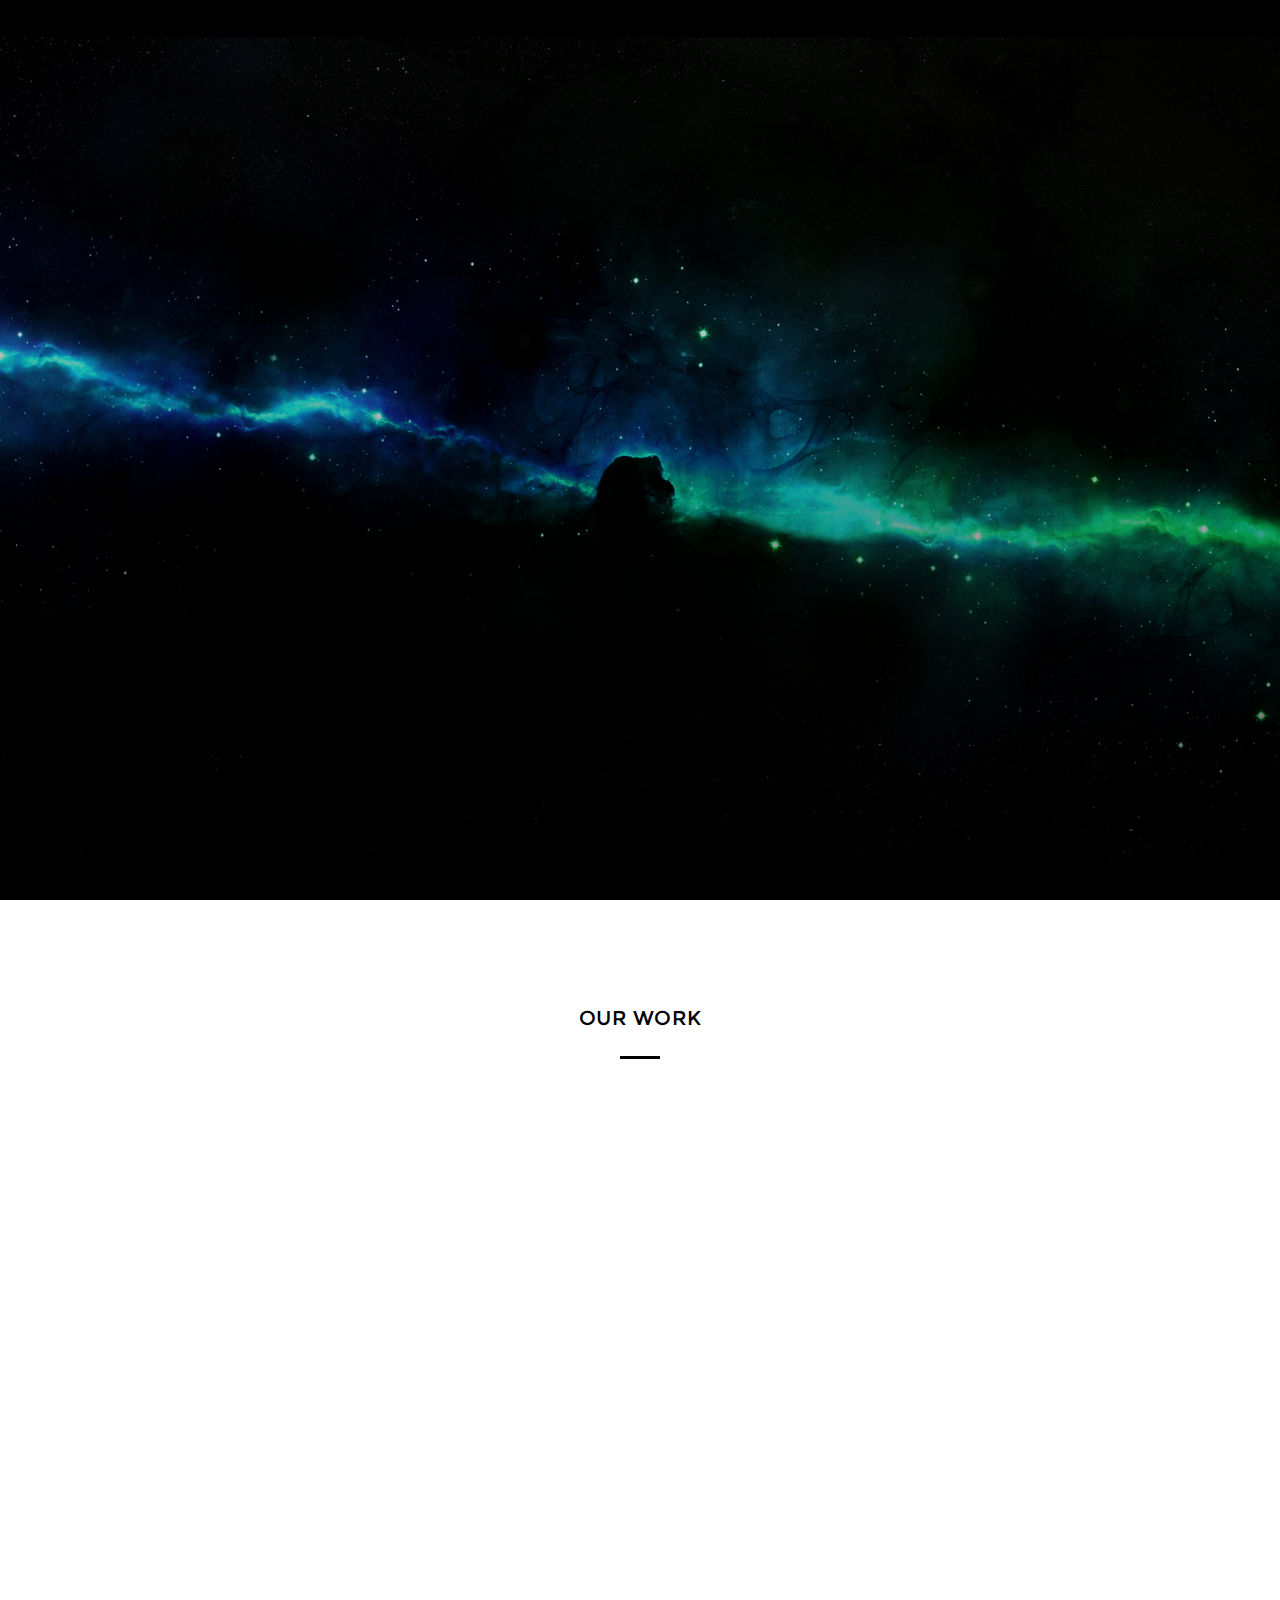
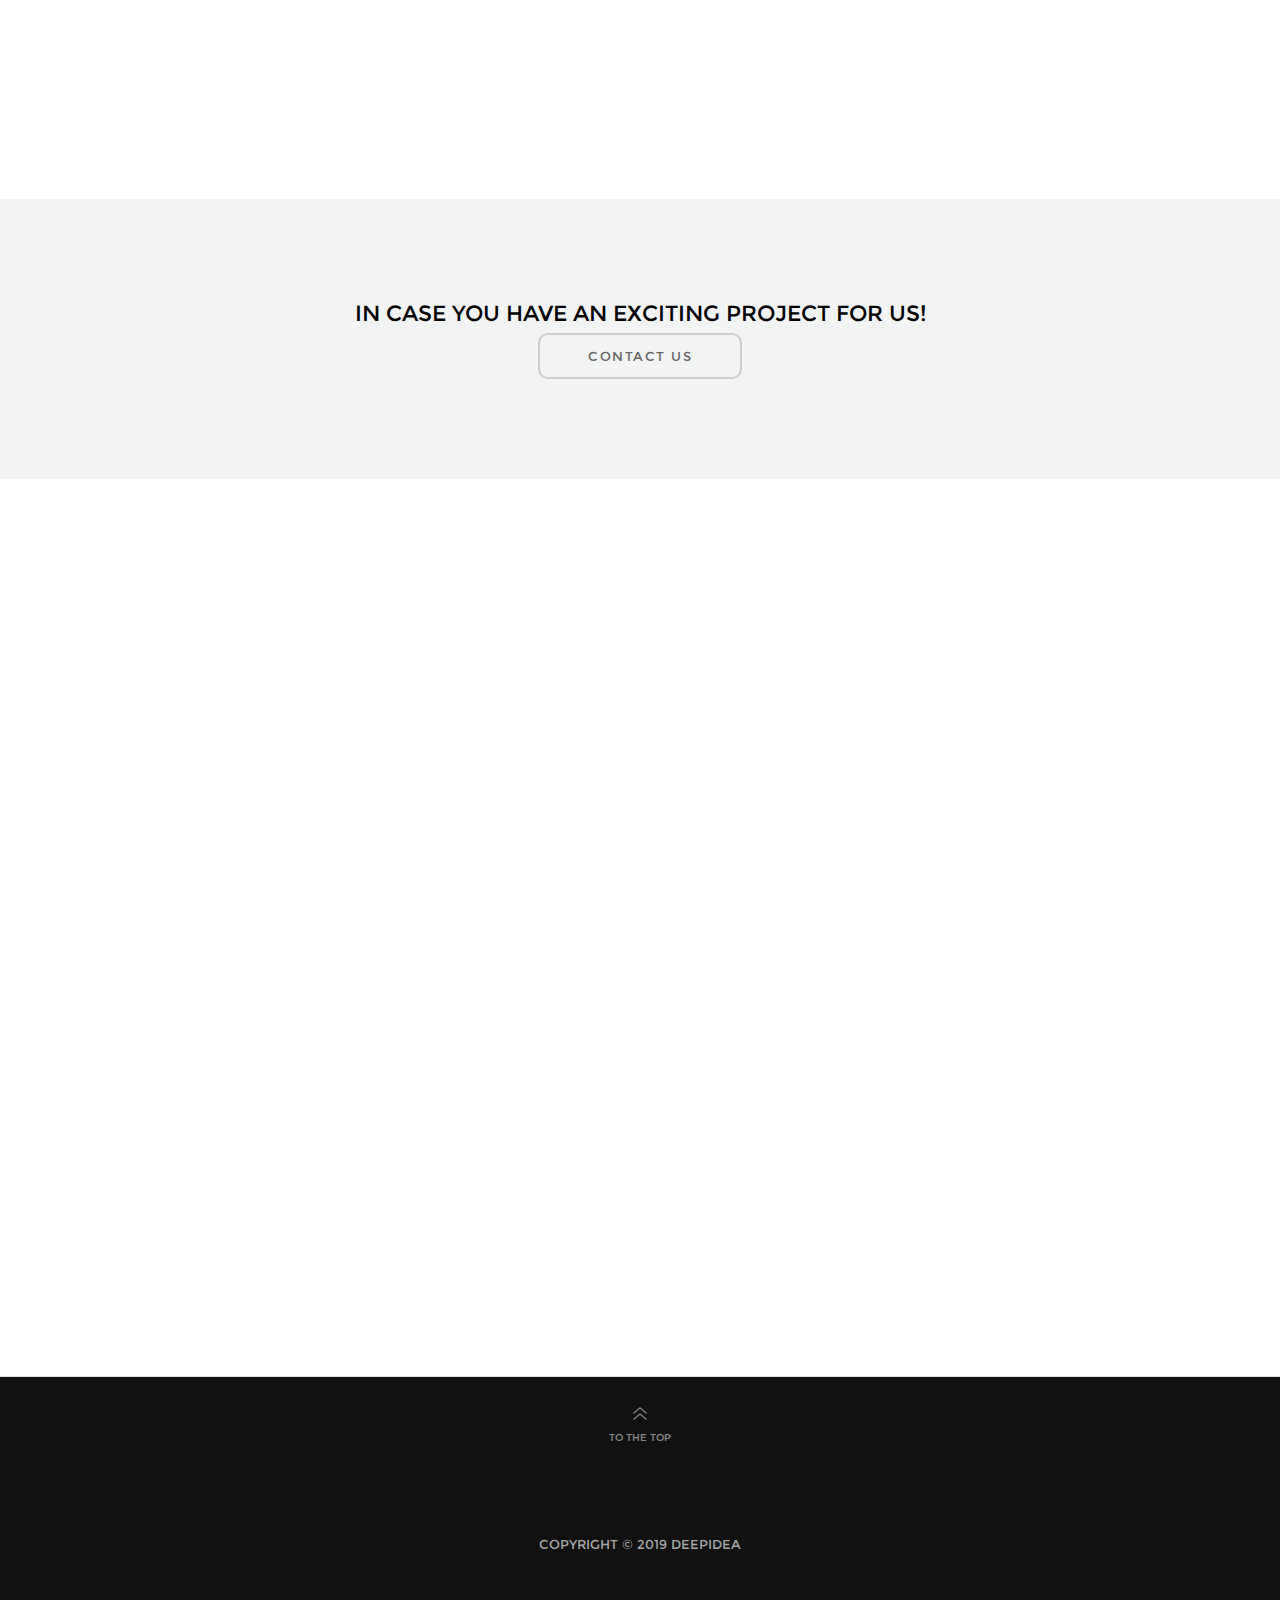
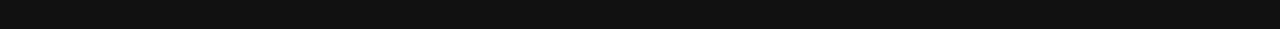
<file: index.html>
<!DOCTYPE html>
<!--[if lt IE 7 ]><html class="ie ie6" lang="en"> <![endif]-->
<!--[if IE 7 ]><html class="ie ie7" lang="en"> <![endif]-->
<!--[if IE 8 ]><html class="ie ie8" lang="en"> <![endif]-->
<!--[if (gte IE 9)|!(IE)]><!--><html lang="en"> <!--<![endif]-->
<head>
	<!-- Basic
  ================================================== -->
	<meta charset="utf-8">
	<title>Deepidea - Thinking deep</title>
	<meta name="description" content="">
	<meta name="keywords" content="">
	<meta name="author" content="@dontlikelimits">

	<!-- Mobile Specific Metas
  ================================================== -->
	<meta name="viewport" content="width=device-width, initial-scale=1, maximum-scale=1">

	<!-- CSS
  ================================================== -->
	<link rel="stylesheet" href="./css/base.css">
	<link rel="stylesheet" href="./css/skeleton.css">
	<link rel="stylesheet" href="./css/flexslider.css">
	<link rel="stylesheet" href="./css/magnific-popup.css">
	<link rel="stylesheet" href="./css/victoria.css">
	<link rel="stylesheet" href="./css/layout.css">
	<link rel="stylesheet" href="./css/animate.css">

	<!-- Fonts
  ================================================== -->
	<link href='./fonts/OpenSans/OpenSans.css' rel='stylesheet' type='text/css'>
	<link href='./fonts/Montserrat/Montserrat.css' rel='stylesheet' type='text/css'>
	<link href='./fonts/StrokeGap/StrokeGap.css' rel='stylesheet' type='text/css'>

	<!--[if lt IE 9]>
		<script src="http://html5shim.googlecode.com/svn/trunk/html5.js"></script>
	<![endif]-->

	<!-- Favicons
	================================================== -->
	<link rel="shortcut icon" href="./img/favicons/favicon.ico">
	<link rel="apple-touch-icon" href="./img/favicons/apple-touch-icon.png">
	<link rel="apple-touch-icon" sizes="72x72" href="./img/favicons/apple-touch-icon-72x72.png">
	<link rel="apple-touch-icon" sizes="114x114" href="./img/favicons/apple-touch-icon-114x114.png">

</head>
<body>

	<!-- wrapper -->
	<div class="wrapper">

		<!-- header -->
		<header class="header">

			<!-- container -->
			<div class="container clearfix">

				<div class="one-third column">

					<!-- logo -->
					<div class="logo"></div>
					<div class="menu"></div>
					<!-- logo -->

				</div>

				<div class="two-thirds column">

					<!-- navigation -->
					<nav class="navigation">
						<ul>
							<li data-url="projects" data-type="in">Projects</li>
							<li data-url="about" data-type="in">About</li>
						</ul>
					</nav>
					<!-- navigation -->

				</div>

			</div>

		</header>
		<!-- header -->


<!-- section -->
                <section class="home fullscreen" id="home">

                        <div class="slider fullscreen">

                                <ul class="slides">

                                        <li>

                                                <div class="slide fullscreen" data-url="./img/backgrounds/home.jpg">

                                                        <div class="overlay fullscreen">

                                                                <div class="content fullscreen">

                                                                        <!-- container -->
                                                                        <div class="container vertical-center">

                                                                                <div class="title">DEEP IDEA</div>
                                                                                <div class="subtitle big">Thinking deep</div>

                                                                        </div>
                                                                        <!-- container -->

                                                                        <div class="scroll">Get Down!</div>

                                                                </div>

                                                        </div>

                                                </div>

                                        </li>

                                </ul>

                        </div>

                </section>
                <!-- section -->



		<!-- section -->
		<section class="projects" id="projects">

			<div class="browse offset">

				<!-- container -->
				<div class="container">

					<div class="sixteen columns">

						<div class="section-title">Our Work</div>

					</div>

				</div>
				<!-- container -->

				<div class="preview"></div>

				<!-- container -->

				<div class="grid">

					<div class="project" data-url="projects/project-MoneyHabit.html" data-category="Projects">

						<div class="thumb">

							<img src="./img/projects/thumbs/MoneyHabit.png" alt="">

						</div>

						<div class="info">

							<div class="content">

								<div class="item-title">MoneyHabit</div>

								<div class="item-subtitle">View Project</div>

							</div>

						</div>

					</div>

					<div class="project" data-url="projects/project-KnigaLife.html" data-category="Projects">

						<div class="thumb">

							<img src="./img/projects/thumbs/KnigaLife.png" alt="">

						</div>

						<div class="info">

							<div class="content">

								<div class="item-title">KnigaLife</div>

								<div class="item-subtitle">View Project</div>

							</div>

						</div>

					</div>

					<div class="project" data-url="projects/project-BriskTable.html" data-category="Projects">

						<div class="thumb">

							<img src="./img/projects/thumbs/BriskTable.png" alt="">

						</div>

						<div class="info">

							<div class="content">

								<div class="item-title">BriskTable</div>

								<div class="item-subtitle">View Project</div>

							</div>

						</div>

					</div>

					<div class="project" data-url="projects/project-WebPresentation.html" data-category="Projects">

						<div class="thumb">

							<img src="./img/projects/thumbs/WebPresentation.png" alt="">

						</div>

						<div class="info">

							<div class="content">

								<div class="item-title">WebPresentation</div>

								<div class="item-subtitle">View Project</div>

							</div>

						</div>

					</div>

					<div class="project" data-url="projects/project-NikaStudio.html" data-category="Projects">

						<div class="thumb">

							<img src="./img/projects/thumbs/NikaStudio.png" alt="">

						</div>

						<div class="info">

							<div class="content">

								<div class="item-title">NikaStudio</div>

								<div class="item-subtitle">View Project</div>

							</div>

						</div>

					</div>

				</div>

			</div>

			<div class="start offset">

				<!-- container -->
				<div class="container">

					<div class="sixteen columns">

						<h4 class="uppercase">In case you have an exciting project for US!</h4>

						<a href="no_spam" rel="nofollow" onclick="this.href='mailto:' + 'deepidea.software' + '&#64;' + 'gmail.com'"><button class="email">Contact us</button></a>

					</div>

				</div>
				<!-- container -->

			</div>

		</section>
		<!-- section -->

		<!-- section -->
		<section class="about section-devider" id="about">

			<div class="offset">

				<!-- container -->
				<div class="container">

					<div class="story sixteen columns">

						<div class="section-title">About us</div>

						<p class="text alignleft">Deep Idea is a group of dedicated software developers and IT specialists with technology background, skills and expertise to deliver complex software engineering services.</p>

                                                <p class="text alignleft">We specialize in development of server side apps, web and mobile apps, startup and outsourcing projects, social networks development and analysis, data mining, machine learning and data science.</p>

                                                <p class="text alignleft">We provide collaboration on every stage of development ensuring smooth and disciplined workflow to secure final product delivery.</p>

                                                <p class="text alignleft">We maintain a culture of high professionalism, our core values include:</p>
                                                    <ul class="text alignleft disc">
                                                        <li><strong>D</strong>evotion to the science;</li>
                                                        <li><strong>E</strong>verlasting quality;</li>
                                                        <li><strong>E</strong>xcellence as a habit;</li>
                                                        <li><strong>P</strong>assion for latest mature technologies;</li>
                                                        <li><strong>I</strong>ntegrity in every relationship;</li>
                                                        <li><strong>D</strong>eep sense of responsibility;</li>
                                                        <li><strong>E</strong>nthusiasm for continuous improvement;</li>
                                                        <li><strong>A</strong>gile as a lifestyle.</li>
                                                    </ul>
					</div>

				</div>
				<!-- container -->

			</div>

		</section>
		<!-- section -->

		<!-- footer -->
		<footer>

			<div class="offset">

				<!-- container -->
				<div class="container">

					<div class="sixteen columns">
						<div class="top">To The Top</div>
					</div>

				</div>
				<!-- container -->

				<!-- container -->
				<div class="container">
					<div class="sixteen columns">
						<ul class="social">
							<!--<li class="facebook" data-url="http://www.facebook.com/"></li>
							<li class="twitter" data-url="http://www.twitter.com/"></li>
							<li class="instagram" data-url="http://www.instagram.com/"></li>
							<li class="youtube" data-url="http://www.youtube.com/"></li>
							<li class="googleplus" data-url="http://plus.google.com/"></li>-->
						</ul>
					</div>
				</div>
				<!-- container -->

				<!-- container -->
				<div class="container">

					<div class="sixteen columns">
						<h6 class="copyright">Copyright © 2019 Deepidea</h6>
					</div>

				</div>
				<!-- container -->

			</div>

		</footer>
		<!-- footer -->

	</div>
	<!-- wrapper -->


	<!--<div class="loader"></div>-->

	<!-- javascript -->
	<script src="./js/jquery-1.11.0.min.js" type="text/javascript"></script>
	<script src="./js/jquery-ui-1.10.4.min.js" type="text/javascript"></script>
	<script src="./js/jquery.parallax-1.1.3.js" type="text/javascript"></script>
	<script src="./js/jquery.flexslider-min.js" type="text/javascript"></script>
	<script src="./js/magnific-popup.0.9.9.js" type="text/javascript"></script>
	<script src="./js/modernizr.js"></script>
	<script src="./js/waypoints.js" type="text/javascript"></script>
	<script src="./js/victoria.js" type="text/javascript"></script>
	<!-- javascript -->

</body>
</html>
</file>
<file: css/skeleton.css>
/*
* Skeleton V1.2
* Copyright 2011, Dave Gamache
* www.getskeleton.com
* Free to use under the MIT license.
* http://www.opensource.org/licenses/mit-license.php
* 6/20/2012
*/


/* Table of Contents
==================================================
    #Base 960 Grid
    #Tablet (Portrait)
    #Mobile (Portrait)
    #Mobile (Landscape)
    #Clearing */



/* #Base 960 Grid
================================================== */

    .container                                  { position: relative; width: 960px; margin: 0 auto; padding: 0; }
    .container .column,
    .container .columns                         { float: left; display: inline; margin-left: 10px; margin-right: 10px; }
    .row                                        { margin-bottom: 20px; }

    /* Nested Column Classes */
    .column.alpha, .columns.alpha               { margin-left: 0; }
    .column.omega, .columns.omega               { margin-right: 0; }

    /* Base Grid */
    .container .one.column,
    .container .one.columns                     { width: 40px;  }
    .container .two.columns                     { width: 100px; }
    .container .three.columns                   { width: 160px; }
    .container .four.columns                    { width: 220px; }
    .container .five.columns                    { width: 280px; }
    .container .six.columns                     { width: 340px; }
    .container .seven.columns                   { width: 400px; }
    .container .eight.columns                   { width: 460px; }
    .container .nine.columns                    { width: 520px; }
    .container .ten.columns                     { width: 580px; }
    .container .eleven.columns                  { width: 640px; }
    .container .twelve.columns                  { width: 700px; }
    .container .thirteen.columns                { width: 760px; }
    .container .fourteen.columns                { width: 820px; }
    .container .fifteen.columns                 { width: 880px; }
    .container .sixteen.columns                 { width: 940px; }

    .container .one-third.column                { width: 300px; }
    .container .two-thirds.column               { width: 620px; }

    /* Offsets */
    .container .offset-by-one                   { padding-left: 60px;  }
    .container .offset-by-two                   { padding-left: 120px; }
    .container .offset-by-three                 { padding-left: 180px; }
    .container .offset-by-four                  { padding-left: 240px; }
    .container .offset-by-five                  { padding-left: 300px; }
    .container .offset-by-six                   { padding-left: 360px; }
    .container .offset-by-seven                 { padding-left: 420px; }
    .container .offset-by-eight                 { padding-left: 480px; }
    .container .offset-by-nine                  { padding-left: 540px; }
    .container .offset-by-ten                   { padding-left: 600px; }
    .container .offset-by-eleven                { padding-left: 660px; }
    .container .offset-by-twelve                { padding-left: 720px; }
    .container .offset-by-thirteen              { padding-left: 780px; }
    .container .offset-by-fourteen              { padding-left: 840px; }
    .container .offset-by-fifteen               { padding-left: 900px; }



/* #Tablet (Portrait)
================================================== */

    /* Note: Design for a width of 768px */

    @media only screen and (min-width: 768px) and (max-width: 959px) {
        .container                                  { width: 768px; }
        .container .column,
        .container .columns                         { margin-left: 10px; margin-right: 10px;  }
        .column.alpha, .columns.alpha               { margin-left: 0; margin-right: 10px; }
        .column.omega, .columns.omega               { margin-right: 0; margin-left: 10px; }
        .alpha.omega                                { margin-left: 0; margin-right: 0; }

        .container .one.column,
        .container .one.columns                     { width: 28px; }
        .container .two.columns                     { width: 76px; }
        .container .three.columns                   { width: 124px; }
        .container .four.columns                    { width: 172px; }
        .container .five.columns                    { width: 220px; }
        .container .six.columns                     { width: 268px; }
        .container .seven.columns                   { width: 316px; }
        .container .eight.columns                   { width: 364px; }
        .container .nine.columns                    { width: 412px; }
        .container .ten.columns                     { width: 460px; }
        .container .eleven.columns                  { width: 508px; }
        .container .twelve.columns                  { width: 556px; }
        .container .thirteen.columns                { width: 604px; }
        .container .fourteen.columns                { width: 652px; }
        .container .fifteen.columns                 { width: 700px; }
        .container .sixteen.columns                 { width: 748px; }

        .container .one-third.column                { width: 236px; }
        .container .two-thirds.column               { width: 492px; }

        /* Offsets */
        .container .offset-by-one                   { padding-left: 48px; }
        .container .offset-by-two                   { padding-left: 96px; }
        .container .offset-by-three                 { padding-left: 144px; }
        .container .offset-by-four                  { padding-left: 192px; }
        .container .offset-by-five                  { padding-left: 240px; }
        .container .offset-by-six                   { padding-left: 288px; }
        .container .offset-by-seven                 { padding-left: 336px; }
        .container .offset-by-eight                 { padding-left: 384px; }
        .container .offset-by-nine                  { padding-left: 432px; }
        .container .offset-by-ten                   { padding-left: 480px; }
        .container .offset-by-eleven                { padding-left: 528px; }
        .container .offset-by-twelve                { padding-left: 576px; }
        .container .offset-by-thirteen              { padding-left: 624px; }
        .container .offset-by-fourteen              { padding-left: 672px; }
        .container .offset-by-fifteen               { padding-left: 720px; }
    }


/*  #Mobile (Portrait)
================================================== */

    /* Note: Design for a width of 320px */

    @media only screen and (max-width: 767px) {
        .container { width: 300px; }
        .container .columns,
        .container .column { margin: 0; }

        .container .one.column,
        .container .one.columns,
        .container .two.columns,
        .container .three.columns,
        .container .four.columns,
        .container .five.columns,
        .container .six.columns,
        .container .seven.columns,
        .container .eight.columns,
        .container .nine.columns,
        .container .ten.columns,
        .container .eleven.columns,
        .container .twelve.columns,
        .container .thirteen.columns,
        .container .fourteen.columns,
        .container .fifteen.columns,
        .container .sixteen.columns,
        .container .one-third.column,
        .container .two-thirds.column  { width: 300px; }

        /* Offsets */
        .container .offset-by-one,
        .container .offset-by-two,
        .container .offset-by-three,
        .container .offset-by-four,
        .container .offset-by-five,
        .container .offset-by-six,
        .container .offset-by-seven,
        .container .offset-by-eight,
        .container .offset-by-nine,
        .container .offset-by-ten,
        .container .offset-by-eleven,
        .container .offset-by-twelve,
        .container .offset-by-thirteen,
        .container .offset-by-fourteen,
        .container .offset-by-fifteen { padding-left: 0; }

    }


/* #Mobile (Landscape)
================================================== */

    /* Note: Design for a width of 480px */

    @media only screen and (min-width: 480px) and (max-width: 767px) {
        .container { width: 420px; }
        .container .columns,
        .container .column { margin: 0; }

        .container .one.column,
        .container .one.columns,
        .container .two.columns,
        .container .three.columns,
        .container .four.columns,
        .container .five.columns,
        .container .six.columns,
        .container .seven.columns,
        .container .eight.columns,
        .container .nine.columns,
        .container .ten.columns,
        .container .eleven.columns,
        .container .twelve.columns,
        .container .thirteen.columns,
        .container .fourteen.columns,
        .container .fifteen.columns,
        .container .sixteen.columns,
        .container .one-third.column,
        .container .two-thirds.column { width: 420px; }
    }


/* #Clearing
================================================== */

    /* Self Clearing Goodness */
    .container:after { content: "\0020"; display: block; height: 0; clear: both; visibility: hidden; }

    /* Use clearfix class on parent to clear nested columns,
    or wrap each row of columns in a <div class="row"> */
    .clearfix:before,
    .clearfix:after,
    .row:before,
    .row:after {
      content: '\0020';
      display: block;
      overflow: hidden;
      visibility: hidden;
      width: 0;
      height: 0; }
    .row:after,
    .clearfix:after {
      clear: both; }
    .row,
    .clearfix {
      zoom: 1; }

    /* You can also use a <br class="clear" /> to clear columns */
    .clear {
      clear: both;
      display: block;
      overflow: hidden;
      visibility: hidden;
      width: 0;
      height: 0;
    }
</file>
<file: css/victoria.css>
/*
* Victoria (HTML) V1.0
* Copyright 2014, Limitless LLC
* www.limitless.company
*/

*, *:before, *:after {
  -moz-box-sizing: border-box;
  -webkit-box-sizing: border-box;
  box-sizing: border-box;
}


/* Table of Content
==================================================
	#.header
	#Home
	#About
	#Team
	#Quotes
	#Services
	#Projects
	#Blog
	#Article
	#Contact
	#Footer
	#Not Found */



	.header, .home .content, .about .story, .team .member, .quotes .slider, .services .service, .projects .project, .contact .form, .contact .info {
		opacity: 0;
	}


/* #.header
================================================== */

	.header {
		background-color: rgba(17, 17, 17, 1);
		height: 80px;
		position: fixed;
		text-align: center;
		top: 0px;
		width: 100%;
		z-index: 1000;
	}

	.header .logo {
		background-color: transparent;
		background-image: url(../img/misc/header-logo.png);
		background-position: left center;
		background-repeat: no-repeat;
		background-size: auto;
		cursor: pointer;
		height: 80px;
		opacity: 0.5;
		-webkit-transition: all .3s ease;
		-moz-transition: all .3s ease;
		-ms-transition: all .3s ease;
		-o-transition: all .3s ease;
		transition: all .3s ease;
	}

	.header .logo:hover {
		opacity: 1;
	}

	.header .menu {
		background-color: transparent;
		background-image: url(../img/misc/mobile-navigation.png);
		background-position: right center;
		background-repeat: no-repeat;
		background-size: 20px 16px;
		border: none;
		cursor: pointer;
		display: none;
		height: 16px;
		opacity: 0.5;
		width: 20px;
		-webkit-transition: all .3s ease;
		-moz-transition: all .3s ease;
		-ms-transition: all .3s ease;
		-o-transition: all .3s ease;
		transition: all .3s ease;
	}

	.header .navigation {
		display: block;
		margin-top: 29px;
		text-align: right;
	}

	.header .navigation li {
		color: #888888;
		cursor: pointer;
		display: inline-block;
		font-family: "Montserrat";
		font-size: 15px;
		font-weight: 400;
		margin-bottom: 0px;
		margin-right: 35px;
		text-transform: uppercase;
		-webkit-transition: all .3s ease;
		-moz-transition: all .3s ease;
		-ms-transition: all .3s ease;
		-o-transition: all .3s ease;
		transition: all .3s ease;
	}

	.header .navigation li:last-child {
		margin-left: 0px;
		margin-right: 0px;
	}

	.header .navigation li:hover, .header .navigation li.active {
		color: #ffffff;
	}

	.header .navigation li ul {
		background-color: #000000;
		background-image: url(../img/misc/menu-item-active.png);
		background-position: center 5px;
		background-repeat: no-repeat;
		background-size: 5px 5px;
		display: none;
		margin: 0px 0px 0px -20px;
		padding: 27px 20px 5px;
		position: absolute;
		text-align: left;
		z-index: 9999;
	}

	.header .navigation li ul li {
		display: block;
		margin-bottom: 10px;
	}


/* #Home
================================================== */

	.home {

	}

	.home .image {
		background-image: url(../img/backgrounds/home.jpg);
		background-attachment: scroll;
		background-color: #111111;
		background-position: center center;
		background-repeat: no-repeat;
		background-size: cover;
	}

	.home .video {
		overflow: hidden;
	}

	.home video {
		background-color: #111111;
	}

	.home li {
		margin-bottom: 0px;
	}

	.home .slide {
		background-color: #111111;
		background-position: center center;
		background-repeat: no-repeat;
		background-size: cover;
		position: relative;
	}

	.home .overlay, .home .content {
		bottom: 0px;
		left: 0px;
		padding-top: 0px !important;
		position: absolute !important;
		right: 0px;
		top: 0px;
	}

	.home .overlay {
		/*background: -moz-linear-gradient(top, rgba(0,0,0,1) 0%, rgba(0,0,0,0.5) 100%);
		background: -webkit-gradient(linear, left top, left bottom, color-stop(0%,rgba(0,0,0,1)), color-stop(100%,rgba(0,0,0,0.5)));
		background: -webkit-linear-gradient(top, rgba(0,0,0,1) 0%,rgba(0,0,0,0.5) 100%);
		background: -o-linear-gradient(top, rgba(0,0,0,1) 0%,rgba(0,0,0,0.5) 100%);
		background: -ms-linear-gradient(top, rgba(0,0,0,1) 0%,rgba(0,0,0,0.5) 100%);
		background: linear-gradient(to bottom, rgba(0,0,0,1) 0%,rgba(0,0,0,0.5) 100%);
		filter: progid:DXImageTransform.Microsoft.gradient( startColorstr='#000000', endColorstr='#80000000',GradientType=0 );*/
	}

	.home .title {
		color: #ffffff;
		font-size: 72px;
		font-weight: 700;
		letter-spacing: 1.5px;
		line-height: 80px;
		text-transform: uppercase;
	}

	.home .title:after {
		background-color: #ffffff;
		content: " ";
		display: inline-block;
		height: 1px;
		margin: 30px auto;
		width: 650px;
	}

	.home .subtitle {
		color: #ffffff;
		font-size: 14px;
		font-weight: 400;
		letter-spacing: 1.5px;
		text-transform: uppercase;
	}

        .home .subtitle.big {
		font-size: 32px;
	}


	.home .devider {
		background-color: #ffffff;
		height: 4px;
		margin-bottom: 50px;
		width: 100px;
	}

	.home .scroll {
		background-image: url(../img/misc/home-start.png);
		background-position: center top;
		background-repeat: no-repeat;
		background-size: 14px 13px;
		bottom: 40px;
		color: #ffffff;
		cursor: pointer;
		font-size: 10px;
		left: 0px;
		margin: 0px auto;
		opacity: 0.5;
		padding-top: 20px;
		position: absolute;
		right: 0px;
		text-align: center;
		text-transform: uppercase;
		width: 100px;
		-webkit-transition: all .3s ease;
		-moz-transition: all .3s ease;
		-ms-transition: all .3s ease;
		-o-transition: all .3s ease;
		transition: all .3s ease;
	}

	.home .scroll:hover {
		opacity: 1;
	}

	.home .flex-control-nav {
		right: 51px;
		width: 15px;
		z-index: 9999;
	}

	.home .flex-control-nav li {
		display: block;
		margin-bottom: 15px;
	}

	.home .flex-control-paging li a {
		background: rgba(255,255,255,0.5);
		height: 5px;
		width: 5px;
	}

	.home .flex-control-paging li a.flex-active {
		background: rgba(255,255,255,1);
	}

	.home .flex-control-nav li:last-child {
		margin-bottom: 0px;
	}

	.home .flex-direction-nav a {
		background-position: center center;
		background-repeat: no-repeat;
		background-size: 13px 7px;
		height: 7px;
		left: auto;
		margin: 0px;
		opacity: 0.5;
		text-indent: 9999px;
		top: 100px;
		right: 50px;
		width: 13px;
		z-index: 1000;
		-webkit-transition: all .3s ease;
		-moz-transition: all .3s ease;
		-ms-transition: all .3s ease;
		-o-transition: all .3s ease;
		transition: all .3s ease;
	}

	.home .flex-direction-nav a:hover {
		opacity: 1;
	}

	.home .flex-prev {
		background-image: url(../img/misc/home-arrow-top.png);
	}

	.home .flex-next {
		background-image: url(../img/misc/home-arrow-bottom.png);
	}


/* #About
================================================== */

	.about {

	}

	.about .offset {

	}

	.about .story {

	}

	.about .story .title {
		margin-bottom: 40px;
	}

	.about .story .text {
		padding: 0px 100px;
	}

	.about .story button.browse {
		margin-top: 55px;
	}


/* #Team
================================================== */

	.team {

	}

	.team .offset {
		padding: 100px 0px 0px;
	}

	.team .member {
		margin-bottom: 80px;
	}

	.team .member img {
		border-radius: 5px;
		height: 260px;
		margin: 0px auto 20px;
		width: 260px;
	}

	.team .member .item-title {

	}

	.team .member .item-subtitle {
		margin-top: 5px;
	}

	.team .devider {

	}


/* #Quotes
================================================== */

	.quotes {
		background-attachment: scroll;
		background-color: #f2f4f4;
		background-image: url(../img/backgrounds/quotes.jpg);
		background-position: left top;
		background-repeat: no-repeat;
		background-size: cover;
	}

	.quotes .offset {
		padding: 0px !important;
	}

	.quotes .content {
		background-color: #f2f4f4;
		margin-left: 30%;
		padding: 100px 0px;
		position: relative !important;
		width: 70%;
	}

	.quotes .slider {
		background-color: transparent;
		padding: 0px 100px;
	}

	.quotes .quote {
		margin-bottom: 0px !important;
		text-align: left;
	}

	.quotes .quote blockquote {
		color: #000000;
		font-size: 24px;
		letter-spacing: 0.15px;
		line-height: 44px;
		margin: 0px auto 75px !important;
	}

	.quotes .quote .subtitle {
		color: #777777;
		font-size: 13px;
		letter-spacing: 1.5px;
		text-transform: uppercase;
	}


/* #Services
================================================== */

	.services {

	}

	.services .offset {
		padding-bottom: 85px;
	}

	.services .service {
		margin-bottom: 0px;
	}

	.services .service:before {
		background-color: #dddddd;
		content: " ";
		display: block;
		float: left;
		height: 120px;
		margin-top: 20%;
		width: 1px;
	}

	.services .service:first-child:before {
		display: none;
	}

	.services .service .item-icon {
		border: 2px solid #dddddd;
		border-radius: 80px;
		color: #000000;
		font-size: 32px !important;
		height: 80px;
		margin: 0px auto 30px;
		padding-top: 21px;
		width: 80px;
	}

	.services .flex-direction-nav a {
		background-size: 14px 25px;
		background-repeat: no-repeat;
		color: rgba(0,0,0,0);
		opacity: 1;
	}

	.services .flex-prev {
		background-image: url(../img/misc/arrow-left.png);
	}

	.services .flex-next {
		background-image: url(../img/misc/arrow-right.png);
	}


/* #Projects
================================================== */

	.projects {

	}

	.projects .browse {
		line-height: 0px !important;
		padding-bottom: 0px !important;
	}

	.projects .grid {
		display: inline-block;
		width: 100%;
	}

	.projects .project {
		cursor: pointer;
		float: left;
		overflow: hidden;
		position: relative;
	}

	.projects .project .thumb {
		height: 100%;
		margin: 0px;
		position: absolute;
		width: 100%;
	}

	.projects .project .thumb img {
		height: 100%;
		width: 100%;
	}

	.projects .project .info {
		background-color: rgba(0,0,0,0.75);
		height: 100%;
		opacity: 0;
		position: absolute;
		width: 100%;
		-webkit-transition: all .3s ease;
		-moz-transition: all .3s ease;
		-ms-transition: all .3s ease;
		-o-transition: all .3s ease;
		transition: all .3s ease;
	}

	.projects .project .info.active {
		opacity: 1;
	}

	.projects .project .content {

	}

	.projects .project .item-title {
		color: #ffffff;
		font-size: 18px;
		text-transform: uppercase;
	}

	.projects .project .item-subtitle {
		color: #ffffff;
		font-size: 16px;
		opacity: 0.5;
	}

	.projects .preview {
		background-color: #111111;
		display: none;
		margin-bottom: 55px;
		padding: 50px 0px;
	}

	.projects .preview .close {
		background-image: url(../img/misc/close.png);
		background-repeat: no-repeat;
		background-size: 20px 20px;
		background-position: center center;
		cursor: pointer;
		margin: 0px auto 50px;
		opacity: 0.5;
		height: 20px;
		width: 20px;
		-webkit-transition: all .3s ease;
		-moz-transition: all .3s ease;
		-ms-transition: all .3s ease;
		-o-transition: all .3s ease;
		transition: all .3s ease;
	}

	.projects .preview .close:hover {
		opacity: 1;
	}

	.projects .preview .media {
		text-align: left;
	}

	.projects .preview .iframe {
		padding: 0px !important;
	}

	.projects .preview img, .projects .preview video, .projects .preview .iframe {
		height: 299px;
		width: 530px;
	}

	.projects .preview .info {
		padding-left: 40px;
		text-align: left;
	}

	.projects .preview .title {
		color: #ffffff;
		font-size: 24px;
		line-height: 36px;
		margin-bottom: 0px;
		margin-top: 0px;
	}

	.projects .preview .text {
		border-bottom: 1px solid #919191;
		color: #919191;
		font-family: "Open Sans";
		font-size: 14px;
		font-style: italic;
		letter-spacing: 0.25px;
		padding: 35px 0px;
	}

	.projects .preview .more {

	}

	.projects .preview .flex-control-nav {
		margin-top: -40px;
		position: relative;
		z-index: 1000;
	}

	.projects .start {
		background-color: #f2f4f4;
	}

	.projects .start button.contact {
		margin-top: 40px;
	}


/* #Blog
================================================== */

	.blog {

	}

	.blog .offset {
		padding: 180px 0px 100px;
	}

	.blog .posts {
		float: none;
		display: inline-block;
	}

	.blog .post {
		border-bottom: 1px solid #cccccc;
		margin-bottom: 80px;
		padding-bottom: 80px;
		text-align: center;
	}

	.blog .post:last-child {
		border-bottom: none;
		margin-bottom: 0px;
	}

	.blog .post .entry-thumbnail .slider {
		margin-bottom: -30px;
	}

	.blog .post .entry-thumbnail img {
		height: 300px;
		width: 640px;
	}

	.blog .post .entry-thumbnail li {

	}

	.blog .post .entry-title {
		margin-top: 25px;
	}

	.blog .post .entry-title a {
		font-family: "Montserrat";
		font-size: 24px;
		letter-spacing: 0.1px;
		line-height: 55px;
		text-decoration: none;
	}

	.blog .post .entry-meta {
		margin-top: 37px;
	}

	.blog .post .entry-meta span {
		color: #999999;
		font-family: "Montserrat";
		font-size: 12px;
		letter-spacing: 1.4px;
		text-transform: uppercase;
	}

	.blog .post .entry-meta span:after {
		content: "·";
		margin-left: 15px;
		margin-right: 10px;
	}

	.blog .post .entry-meta span:last-child:after {
		content: " ";
		margin-left: 0px;
		margin-right: 0px;
	}

	.blog .post .entry-content {
		margin-top: 0px;
	}

	.blog .post .entry-content p {
		line-height: 30px;
	}

	.blog .post .entry-content .more {
		border-color: #aaaaaa;
		color: #aaaaaa;
		margin-top: 15px;
	}

	.blog .post .entry-content .more:hover {
		background-color: #aaaaaa;
		color: #ffffff;
	}

	.blog .sidebar {
		padding-left: 60px;
		text-align: left;
	}

	.blog .widget {
		margin-bottom: 20px;
	}

	.blog .widget .title {
		font-size: 14px;
		margin-bottom: 0px;
	}

	.blog .widget .item {
		color: #999999;
		cursor: pointer;
		font-size: 14px;
		text-transform: uppercase;
		-webkit-transition: all .3s ease;
		-moz-transition: all .3s ease;
		-ms-transition: all .3s ease;
		-o-transition: all .3s ease;
		transition: all .3s ease;
	}

	.blog .widget .item:hover {
		color: #000000;
	}

	.blog .widget .search {

	}

	.blog .widget .search input {
		background-image: url(../img/misc/search-icon.png);
		background-position: 0px 4px;
		background-repeat: no-repeat;
		background-size: 12px 12px;
		border-left: none;
		border-right: none;
		border-top: none;
		padding-left: 20px !important;
		padding-top: 0px !important;
	}

	.blog .flex-control-nav {
		bottom: 40px !important;
		position: relative !important;
	}


/* #Article
================================================== */

	.article {

	}

	.article .offset {
		padding-top: 135px !important;
	}

	.article .cover .info {
		position: absolute;
		bottom: 50px;
		left: 0px;
		right: 0px;
	}

	.article .post {
		border-bottom: none;
		margin-bottom: 20px;
		padding-bottom: 0px;
	}

	.article .post .entry-thumbnail {
		margin-top: -3px;
		padding-bottom: 79px;
	}

	.article .post .entry-thumbnail img, .article .post .entry-thumbnail video {
		height: 394px;
		width: 700px;
	}

	.article .entry-title {
		text-align: center;
	}

	.article .entry-title h3 {
		color: #ffffff;
		font-family: "Montserrat";
		font-size: 48px;
		letter-spacing: 0.1px;
		line-height: 55px;
		text-decoration: none;
	}

	.article .entry-meta {
		margin-bottom: 100px;
		margin-top: 20px;
		text-align: center;
	}

	.article .entry-meta span {
		color: #ffffff;
		font-family: "Montserrat";
		font-size: 14px;
		letter-spacing: 1.4px;
		opacity: 0.5;
		text-transform: uppercase;
	}

	.article .entry-meta span:after {
		content: "·";
		margin-left: 15px;
		margin-right: 10px;
	}

	.article .entry-meta span:last-child:after {
		content: " ";
		margin-left: 0px;
		margin-right: 0px;
	}

	.article .entry-content {
		margin-top: 0px;
		text-align: left;
	}

	.article .entry-content p {
		line-height: 30px;
	}

	.article .entry-content blockquote {
		background-image: url(../img/misc/blockquote.png);
		background-position: left top;
		background-repeat: no-repeat;
		background-size: 73px 55px;
		font-family: "Montserrat";
		line-height: 30px;
		margin: 80px 0px;
		padding: 10px 25px 0 22px
	}

	.article .entry-content .more {
		border-color: #aaaaaa;
		color: #aaaaaa;
		margin-top: 15px;
	}

	.article .entry-content .more:hover {
		background-color: #aaaaaa;
		color: #ffffff;
	}

	.article .navigate {
		background-attachment: fixed;
		background-color: #181818;
		background-position: center center;
		background-repeat: no-repeat;
		background-size: cover;
		height: 360px;
	}

	.article .navigate .overlay {
		height: 360px;
	}

	.article .navigate .info {
		left: 0px;
		position: absolute !important;
		right: 0px;
	}

	.article .navigate .entry-meta {
		margin-bottom: 0px !important;
	}

	.article .navigate .entry-next {
		background-image: url(../img/misc/more-arrow-right.png);
		background-size: 5px 10px;
		background-repeat: no-repeat;
		background-position: right center;
		color: #ffffff;
		cursor: pointer;
		font-size: 14px;
		letter-spacing: 1.5px;
		border-bottom: 1px solid #ffffff;
		display: inline-block;
		margin-bottom: 50px;
		opacity: 0.5;
		padding-right: 15px;
		text-transform: uppercase;
	}

	.article .arrow {
		background-image: url(../img/misc/more-arrow-bottom.png);
		background-position: center center;
		background-repeat: no-repeat;
		background-size: 35px 15px;
		height: 15px;
		margin: 0px auto;
		width: 35px;
	}


/* #Contact
================================================== */

	.contact {

	}

	.contact .form {
		padding: 100px 0px;
	}

	.contact .form label {
		text-align: left;
	}

	.contact .form input[type="text"],
	.contact .form input[type="password"],
	.contact .form input[type="email"],
	.contact .form textarea {
		text-align: left;
		width: 100%;
	}

	.contact .form input[type="text"],
	.contact .form input[type="password"],
	.contact .form input[type="email"] {
		border-top: none;
		border-left: none;
		border-right: none;
		padding: 17px 10px;
	}

	.contact .form .submit {
		margin-top: 50px;
	}

	.contact .info {
		background-color: #f2f4f4;
		padding: 75px 0px;
		text-align: center;
	}

	.contact .info .info-item {
		margin-left: 20px;
		margin-right: 20px;
	}

	.contact .info .item-title {
		color: #444444;
		font-size: 14px;
		letter-spacing: 1px;
		text-transform: uppercase;
	}

	.contact .info .item-subtitle {
		color: #999999;
		font-size: 14px;
		font-style: normal;
		letter-spacing: 0.25px;
	}

	.contact .input-error {
		border-color: #cf2b2b;
	}

	.contact .message-success, .contact .message-error {
		display: none;
	}

	.contact .message-success h6 {
		color: #2bcf46;
	}

	.contact .message-error h6 {
		color: #cf2b2b;
	}

	.contact .map {
		display: none;
		height: 400px !important;
		margin-top: 100px;
		padding: 0px !important;
	}


/* #Footer
================================================== */

	footer {
		background-color: #111111;
		text-align: center;
	}

	footer .offset {
		padding: 30px 0px 75px !important;
	}

	footer .map {
		background-color: #1d1f21;
		height: 400px;
	}

	footer .top {
		background-image: url(../img/misc/footer-top.png);
		background-position: center top;
		background-repeat: no-repeat;
		background-size: 14px 13px;
		color: #ffffff;
		cursor: pointer;
		font-size: 10px;
		margin: 0px auto;
		opacity: 0.5;
		padding-top: 20px;
		text-align: center;
		text-transform: uppercase;
		width: 100px;
		-webkit-transition: all .3s ease;
		-moz-transition: all .3s ease;
		-ms-transition: all .3s ease;
		-o-transition: all .3s ease;
		transition: all .3s ease;
	}

	footer .top:hover {
		opacity: 1;
	}

	footer .copyright {
		color: #a6a6a6;
		margin-top: 6px;
		text-transform: uppercase;
	}

	footer .social {
		padding-top: 60px;
	}

	footer .social li {
		background-color: #414141;
		background-position: center center;
		background-repeat: no-repeat;
		background-size: 16px 16px;
		border: none;
		border-radius: 50px;
		cursor: pointer;
		display: inline-block;
		height: 50px;
		margin: 0px 5px;
		width: 50px;
		-webkit-transition: all .5s ease;
		-moz-transition: all .5s ease;
		-ms-transition: all .5s ease;
		-o-transition: all .5s ease;
		transition: all .5s ease;
	}

	footer .social li:last-child {
		margin-right: 0px;
	}

	footer .social li:hover, footer .social li:active {
		background-color: #ffffff;
	}

	footer .social .facebook {
		background-image: url(../img/social/facebook.png);
	}

	footer .social .twitter {
		background-image: url(../img/social/twitter.png);
	}

	footer .social .youtube {
		background-image: url(../img/social/youtube.png);
	}

	footer .social .googleplus {
		background-image: url(../img/social/googleplus.png);
	}

	footer .social .instagram {
		background-image: url(../img/social/instagram.png);
	}


/* #404
================================================== */

	.error-page {

	}

	.error-page .image {
		background-image: url(../img/backgrounds/home.jpg);
		background-attachment: fixed;
		background-color: #111111;
		background-position: center center;
		background-repeat: no-repeat;
		background-size: cover;
	}

	.error-page .video {
		overflow: hidden;
	}

	.error-page video {
		background-color: #111111;
	}

	.error-page .overlay, .error-page .content {
		bottom: 0px;
		left: 0px;
		padding-top: 0px !important;
		position: absolute !important;
		right: 0px;
		top: 0px;
	}

	.error-page .overlay {
		background: -moz-linear-gradient(top, rgba(0,0,0,1) 0%, rgba(0,0,0,0.5) 100%);
		background: -webkit-gradient(linear, left top, left bottom, color-stop(0%,rgba(0,0,0,1)), color-stop(100%,rgba(0,0,0,0.5)));
		background: -webkit-linear-gradient(top, rgba(0,0,0,1) 0%,rgba(0,0,0,0.5) 100%);
		background: -o-linear-gradient(top, rgba(0,0,0,1) 0%,rgba(0,0,0,0.5) 100%);
		background: -ms-linear-gradient(top, rgba(0,0,0,1) 0%,rgba(0,0,0,0.5) 100%);
		background: linear-gradient(to bottom, rgba(0,0,0,1) 0%,rgba(0,0,0,0.5) 100%);
		filter: progid:DXImageTransform.Microsoft.gradient( startColorstr='#000000', endColorstr='#80000000',GradientType=0 );
	}

	.error-page .title {
		color: #ffffff;
		font-size: 72px;
		font-weight: 700;
		letter-spacing: 1.5px;
		line-height: 80px;
		text-transform: uppercase;
	}

	.error-page .title:after {
		background-color: #ffffff;
		content: " ";
		display: inline-block;
		height: 1px;
		margin: 30px auto;
		width: 650px;
	}

	.error-page .subtitle {
		color: #ffffff;
		font-size: 14px;
		font-weight: 400;
		letter-spacing: 1.5px;
		text-transform: uppercase;
	}


	.error-page .devider {
		background-color: #ffffff;
		height: 4px;
		margin-bottom: 50px;
		width: 100px;
	}

	.error-page .back {
		background-image: url(../img/misc/more-arrow-right.png);
		background-position: right center;
		background-repeat: no-repeat;
		background-size: 5px 10px;
		border-bottom: 1px solid #aaaaaa;
		bottom: 50px;
		color: #ffffff;
		cursor: pointer;
		font-size: 14px;
		left: 0px;
		margin: 0px auto;
		opacity: 0.5;
		padding-right: 10px;
		position: absolute;
		right: 0px;
		text-align: center;
		text-transform: uppercase;
		width: 92px;
		-webkit-transition: all .3s ease;
		-moz-transition: all .3s ease;
		-ms-transition: all .3s ease;
		-o-transition: all .3s ease;
		transition: all .3s ease;
	}

	.error-page .scroll:hover {
		opacity: 1;
	}

	.error-page .flex-control-nav {
		right: 51px;
		width: 15px;
		z-index: 9999;
	}

	.error-page .flex-control-nav li {
		display: block;
		margin-bottom: 15px;
	}

	.error-page .flex-control-paging li a {
		background: rgba(255,255,255,0.5);
		height: 5px;
		width: 5px;
	}

	.error-page .flex-control-paging li a.flex-active {
		background: rgba(255,255,255,1);
	}

	.error-page .flex-control-nav li:last-child {
		margin-bottom: 0px;
	}

	.error-page .flex-direction-nav a {
		background-position: center center;
		background-repeat: no-repeat;
		background-size: 13px 7px;
		height: 7px;
		left: auto;
		margin: 0px;
		opacity: 0.5;
		text-indent: 9999px;
		top: 100px;
		right: 50px;
		width: 13px;
		z-index: 1000;
		-webkit-transition: all .3s ease;
		-moz-transition: all .3s ease;
		-ms-transition: all .3s ease;
		-o-transition: all .3s ease;
		transition: all .3s ease;
	}

	.error-page .flex-direction-nav a:hover {
		opacity: 1;
	}

	.error-page .flex-prev {
		background-image: url(../img/misc/error-page-arrow-top.png);
	}

	.error-page .flex-next {
		background-image: url(../img/misc/error-page-arrow-bottom.png);
	}
</file>
<file: css/layout.css>
/*
* Victoria (HTML) V1.0
* Copyright 2014, Limitless LLC
* www.limitless.company
*/


/* Table of Content
==================================================
	#Site Styles
	#Page Styles
	#Media Queries
	#Font-Face */

/* #Site Styles
================================================== */

/* #Page Styles
================================================== */

/* #Media Queries
================================================== */

	/* Smaller than standard 960 (devices and browsers) */
	@media only screen and (max-width: 959px) {

		.home .flex-control-nav {
			display: none;
		}

		.home .flex-direction-nav {
			display: none;
		}

	}

	/* Tablet Portrait size to standard 960 (devices and browsers) */
	@media only screen and (min-width: 768px) and (max-width: 959px) {


		/* #Basics
		================================================== */
		body {
			
		}

		h1 { font-size: 36px; line-height: 56px; margin-bottom: 8px; }
		h2 { font-size: 35px; line-height: 40px; margin-bottom: 10px; }
		h3 { font-size: 24px; line-height: 34px; margin-bottom: 7px; }
		h4 { font-size: 20px; line-height: 30px; margin-bottom: 4px; }
		h5 { font-size: 17px; line-height: 24px; }
		h6 { font-size: 14px; line-height: 21px; }

		.offset {
			padding: 80px 0px;
		}

		.devider {
			margin: 0px auto 80px;
		}

		.title {
			margin-bottom: 80px;
		}

		/* #.header
		================================================== */

		.header {
			background-color: #000000 !important;
			height: 70px;
		}

		.header .logo {
			position: absolute;
			height: 40px;
			width: 50%;
			left: 30px;
			top: 15px;
		}

		.header .menu {
			display: block;
			position: absolute;
			right: 30px;
			top: 27px;
		}

		.header .navigation {
			background-color: #000000 !important;
			display: none;
			margin: 0px;
			position: absolute;
			top: 0px;
			left: 0px;
			right: 0px;
			bottom: 0px;
		}

		.header .navigation ul {
			display: block;
			margin-bottom: 0px;
		}

		.header .navigation li {
			font-size: 36px;
			display: block;
			line-height: 54px;
			margin: 0px auto;
			padding: 0px 5px;
			text-align: center;
		}

		.header .navigation li:last-child {
			margin: 0px auto 0px;
		}


		/* #Team
		================================================== */

		.team .member img {
			height: 177px;
			width: 177px;
		}


		/* #Services
		================================================== */

		.services .flex-direction-nav {
			display: none;
		}

		/* #Works
		================================================== */

		.projects .project, .projects .project .thumb, .projects .project .thumb img {

		}

		.projects .project .info {
		}

		/* #Project Preview
		================================================== */
		
		.projects .preview img, .projects .preview video, .projects .preview iframe {
			height: 247px;
			width: 440px;
		}

		.projects .preview .info {
			padding-left: 30px;
		}

		.projects .preview .text {
			padding: 5px 0px 10px;
		}


		/* #Services
		================================================== */

		.services .service .title {
			margin-bottom: 20px;
		}

		.services .service .text {
			margin-bottom: 10px;
		}


		/* #Blog
		================================================== */

		.blog .post {
			margin-bottom: 50px;
			padding-bottom: 48px;
		}

		.blog .post .entry-thumbnail img {
			height: 237px;
			width: 508px;
		}

		.blog .post .entry-thumbnail iframe {
			height: 284px;
			width: 508px;
		}

		.blog .post .entry-title {
			margin-top: 5px;
		}

		.blog .post .entry-title a {
			font-size: 18px;
		}

		.blog .post .entry-meta {
			margin-top: 12px;
		}

		.blog .post .entry-meta span {
			font-size: 10px;
			letter-spacing: 0.1px;
		}

		.blog .post .entry-meta span:after {
			margin-left: 5px;
			margin-right: 3px;
		}

		.blog .sidebar {
			padding-left: 20px;
		}


		/* #Contact
		================================================== */

		.contact form {

		}

		.contact .info {
			padding-left: 20px;
		}

		.contact .info .info-item {
			margin-left: 10px;
			margin-right: 10px;
		}


	}

	/* All Mobile Sizes (devices and browser) */
	@media only screen and (max-width: 767px) {


		/* #Basics
		================================================== */
		body {
			
		}

		h1 { font-size: 36px; line-height: 56px; margin-bottom: 8px; }
		h2 { font-size: 35px; line-height: 40px; margin-bottom: 10px; }
		h3 { font-size: 24px; line-height: 34px; margin-bottom: 7px; }
		h4 { font-size: 20px; line-height: 30px; margin-bottom: 4px; }
		h5 { font-size: 17px; line-height: 24px; }
		h6 { font-size: 14px; line-height: 21px; }

		.offset {
			padding: 80px 0px;
		}

		.devider {
			margin: 0px auto 80px;
		}

		.title {
			margin-bottom: 80px;
		}

		/* #.header
		================================================== */

		.header {
			background-color: #000000 !important;
			height: 70px;
		}

		.header .logo {
			position: absolute;
			height: 40px;
			width: 50%;
			left: 10px;
			top: 15px;
		}

		.header .menu {
			display: block;
			position: absolute;
			right: 10px;
			top: 27px;
		}

		.header .navigation {
			background-color: #000000 !important;
			display: none;
			margin: 0px;
			position: absolute;
			top: 0px;
			left: 0px;
			right: 0px;
			bottom: 0px;
		}

		.header .navigation ul {
			display: block;
		}

		.header .navigation li {
			font-size: 20px;
			display: block;
			margin: 0px auto 25px;
			padding: 0px 5px;
			text-align: center;
		}

		.header .navigation li:last-child {
			margin: 0px auto 0px;
		}


		/* #Home
		================================================== */

		.home .overlay {
			padding-top: 20px !important;
		}

		.home .title {
			font-size: 48px;
			line-height: 60px;
			margin-bottom: 15px;
		}

		.home .subtitle {
			font-size: 18px;
			margin-bottom: 15px;
		}

		.home .title:after {
			margin: 30px auto 20px;
			width: 90%;
		}

		.home .scroll {
			bottom: 40px;
		}

		/* #About
		================================================== */

		.about .story .text {
			padding: 0px 10px;
		}

		/* #Team
		================================================== */

		.team .offset {
			padding: 80px 0px;
		}

		.team .devider {
			margin: 80px 0px 0px;
		}

		.team .member {
			margin-bottom: 40px;
		}

		.team .member:last-child {
			/*margin-bottom: 0px;*/
		}

		.team .member img {
			margin-bottom: 20px;
		}

		/* #Clients
		================================================== */

		.client {
			border-bottom: none;
			border-right: none;
		}

		/* #Works
		================================================== */

		.projects .grid {

		}

		/* Project Preview
		================================================== */

		.projects .preview {
			margin-bottom: 0px;
			padding: 40px 0px !important;
		}

		.projects .preview .close {
			margin-bottom: 40px;
		}

		.projects .preview .media {
			position: relative;
			text-align: center;
			padding-right: 0px;
		}

		.projects .preview .media .flex-control-nav {
			bottom: 20px;
		}

		.projects .preview video {
			margin-top: 0px;
		}

		.projects .preview .info {
			display: inline-block;
			float: none;
			margin-top: 40px;
			padding-left: 0px;
			text-align: center;
		}

		.projects .preview .info .subtitle {
			margin-bottom: 0px;
		}

		.projects .preview .info .devider {
			margin-left: auto;
		}

		.projects .preview .info .more {
			float: none;
		}

		.projects .start .devider {
			margin-top: 80px;
		}

		/* #Services
		================================================== */

		.services .title {
			margin-bottom: 80px;
		}

		.services .filter {
			margin-bottom: 80px;
		}

		.services .service .text {
			padding: 0px 10px;
		}

		/* #Quotes
		================================================== */
	
		.quotes {
			background-size: 0% 100%;
		}

		.quotes .content {
			margin-left: 0px !important;
			padding: 100px 20px;
			width: 100%;
		}

		.quotes .quote blockquote {
			margin-bottom: 25px !important;
			padding-top: 45px !important;
		}

		.quotes .quote {
			padding: 0px 10px;
		}

		.quotes .slider {
			padding: 0px 0px !important;
		}

		/* #Blog
		================================================== */

		.blog .post {
			margin-bottom: 50px;
			padding-bottom: 48px;
			text-align: center;
		}

		.blog .post .entry-title {
			margin-top: 5px;
		}

		.blog .post .entry-title a {
			font-size: 18px;
		}

		.blog .post .entry-meta {
			margin-top: 12px;
		}

		.blog .post .entry-meta span {
			font-size: 10px;
			letter-spacing: 0.1px;
		}

		.blog .post .entry-meta span:after {
			margin-left: 5px;
			margin-right: 3px;
		}

		.blog .sidebar {
			padding-left: 15px;
			padding-right: 15px;
			text-align: center;
		}

		.article .offset {
			padding-top: 80px !important;
		}

		.article .entry-title h3 {
			font-size: 28px;
			letter-spacing: 0.1px;
			line-height: 36px;
		}

		.article .entry-meta {
			margin-bottom: 50px;
		}

		.article .entry-meta span {
			font-size: 14px;
			letter-spacing: 0.1px;
		}

		.article .entry-meta span:after {
			margin-left: 5px;
			margin-right: 0px;
		}

		.article .post .entry-thumbnail {
			padding-bottom: 50px;
		}

		.article .entry-content blockquote {
			margin: 50px 0px;
		}

		.article .navigate {
			margin-bottom: 0px;
		}

		/* #Contact
		================================================== */

		.contact .form {
			padding: 75px 0px;
		}

		.contact .info {
			margin-bottom: 0px;
			margin-top: 0px;
			padding-left: 0px;
			text-align: center;
		}

		.contact .info .info-item {
			margin-left: 0px;
			margin-right: 0px;
		}

		/* #Footer
		================================================== */
		
		footer .social li {
			background-size: 12px 12px;
			border-radius: 30px;
			height: 36px;
			width: 36px;
		}


	}

	/* Mobile Landscape Size to Tablet Portrait (devices and browsers) */
	@media only screen and (min-width: 480px) and (max-width: 767px) {


		/* #Project
		================================================== */

		.projects .project {
			height: 420px;
			width: 420px;
		}

		.projects .project .thumb {
			height: 410px;
			margin: 0px 5px;
			position: absolute;
			width: 410px;
		}

		.projects .project .thumb img {
			height: 410px;
			width: 410px;
		}

		.projects .project .info {
			height: 190px;
			width: 410px;
		}

		/* #Project Preview
		================================================== */

		.projects .preview img, .projects .preview video, .projects .preview iframe {
			height: 251px;
			width: 420px;
		}

		/* #Clients
		================================================== */

		.client {
			width: 420px !important;
		}


		/* #Blog
		================================================== */

		.blog .post .entry-thumbnail img {
			height: 251px;
			width: 420px;
		}

		.blog .post .entry-thumbnail iframe {
			height: 251px;
			width: 420px;
		}

		.article .post .entry-thumbnail img, .article .post .entry-thumbnail video {
			height: 251px;
			width: 420px;
		}


	}

	/* Mobile Portrait Size to Mobile Landscape Size (devices and browsers) */
	@media only screen and (max-width: 479px) {


		/* #Project Preview
		================================================== */
		
		.projects .preview img, .projects .preview video, .projects .preview iframe {
			height: 169px;
			width: 300px;
		}

		/* #Clients
		================================================== */

		.client {
			width: 300px !important;
		}


		/* #Blog
		================================================== */

		.blog .post .entry-thumbnail img {
			height: 169px;
			width: 300px;
		}

		.blog .post .entry-thumbnail iframe {
			height: 169px;
			width: 300px;
		}

		.article .post .entry-thumbnail img, .article .post .entry-thumbnail video {
			height: 169px;
			width: 300px;
		}


	}
</file>
<file: fonts/OpenSans/OpenSans.css>
@font-face {
    font-family: 'Open Sans';
	font-style: normal;
	font-weight: 700;
    src: url('OpenSans-Bold.eot');
    src: url('OpenSans-Bold.eot?#iefix') format('embedded-opentype'),
         url('OpenSans-Bold.svg#open_sansbold') format('svg'),
         url('OpenSans-Bold.woff') format('woff'),
         url('OpenSans-Bold.ttf') format('truetype');
}

@font-face {
    font-family: 'Open Sans';
	font-style: italic;
	font-weight: 400;
    src: url('OpenSans-Italic.eot');
    src: url('OpenSans-Italic.eot?#iefix') format('embedded-opentype'),
         url('OpenSans-Italic.svg#open_sansregular') format('svg'),
         url('OpenSans-Italic.woff') format('woff'),
         url('OpenSans-Italic.ttf') format('truetype');
}

@font-face {
    font-family: 'Open Sans';
	font-style: normal;
	font-weight: 400;
    src: url('OpenSans-Regular.eot');
    src: url('OpenSans-Regular.eot?#iefix') format('embedded-opentype'),
         url('OpenSans-Regular.svg#open_sansregular') format('svg'),
         url('OpenSans-Regular.woff') format('woff'),
         url('OpenSans-Regular.ttf') format('truetype');
}

@font-face {
    font-family: 'Open Sans';
	font-style: italic;
	font-weight: 300;
    src: url('OpenSans-LightItalic.eot');
    src: url('OpenSans-LightItalic.eot?#iefix') format('embedded-opentype'),
         url('OpenSans-LightItalic.svg#open_sanslight_italic') format('svg'),
         url('OpenSans-LightItalic.woff') format('woff'),
         url('OpenSans-LightItalic.ttf') format('truetype');
}

@font-face {
    font-family: 'Open Sans';
	font-style: normal;
	font-weight: 300;
    src: url('OpenSans-Light.eot');
    src: url('OpenSans-Light.eot?#iefix') format('embedded-opentype'),
         url('OpenSans-Light.svg#open_sanslight') format('svg'),
         url('OpenSans-Light.woff') format('woff'),
         url('OpenSans-Light.ttf') format('truetype');
}
</file>
<file: fonts/Montserrat/Montserrat.css>
@font-face {
  font-family: 'Montserrat';
  font-style: normal;
  font-weight: 400;
  src: url('Montserrat-Regular.eot');
  src: url('Montserrat-Regular.eot?#iefix') format('embedded-opentype'),
       url('Montserrat-Regular.svg#Montserrat-Regular') format('svg'),
       url('Montserrat-Regular.woff') format('woff'),
       url('Montserrat-Regular.ttf') format('truetype');
}

@font-face {
  font-family: 'Montserrat';
  font-style: normal;
  font-weight: 700;
  src: url('Montserrat-Bold.eot');
  src: url('Montserrat-Bold.eot?#iefix') format('embedded-opentype'),
       url('Montserrat-Bold.svg#Montserrat-Bold') format('svg'),
       url('Montserrat-Bold.woff') format('woff'),
       url('Montserrat-Bold.ttf') format('truetype');
}
</file>
<file: fonts/StrokeGap/StrokeGap.css>
@font-face {
    font-family: 'Stroke-Gap-Icons';
	font-style: normal;
	font-weight: 700;
    src: url('Stroke-Gap-Icons.eot');
    src: url('Stroke-Gap-Icons.eot') format('embedded-opentype'),
         url('Stroke-Gap-Icons.svg#Stroke-Gap-Icons') format('svg'),
         url('Stroke-Gap-Icons.woff') format('woff'),
         url('Stroke-Gap-Icons.ttf') format('truetype');
}

.icon {
	font-family: 'Stroke-Gap-Icons';
	speak: none;
	font-style: normal;
	font-weight: normal;
	font-variant: normal;
	text-transform: none;
	line-height: 1;

	/* Better Font Rendering =========== */
	-webkit-font-smoothing: antialiased;
	-moz-osx-font-smoothing: grayscale;
}

.icon-WorldWide:before {
	content: "\e600";
}
.icon-WorldGlobe:before {
	content: "\e601";
}
.icon-Underpants:before {
	content: "\e602";
}
.icon-Tshirt:before {
	content: "\e603";
}
.icon-Trousers:before {
	content: "\e604";
}
.icon-Tie:before {
	content: "\e605";
}
.icon-TennisBall:before {
	content: "\e606";
}
.icon-Telesocpe:before {
	content: "\e607";
}
.icon-Stop:before {
	content: "\e608";
}
.icon-Starship:before {
	content: "\e609";
}
.icon-Starship2:before {
	content: "\e60a";
}
.icon-Speaker:before {
	content: "\e60b";
}
.icon-Speaker2:before {
	content: "\e60c";
}
.icon-Soccer:before {
	content: "\e60d";
}
.icon-Snikers:before {
	content: "\e60e";
}
.icon-Scisors:before {
	content: "\e60f";
}
.icon-Puzzle:before {
	content: "\e610";
}
.icon-Printer:before {
	content: "\e611";
}
.icon-Pool:before {
	content: "\e612";
}
.icon-Podium:before {
	content: "\e613";
}
.icon-Play:before {
	content: "\e614";
}
.icon-Planet:before {
	content: "\e615";
}
.icon-Pause:before {
	content: "\e616";
}
.icon-Next:before {
	content: "\e617";
}
.icon-MusicNote2:before {
	content: "\e618";
}
.icon-MusicNote:before {
	content: "\e619";
}
.icon-MusicMixer:before {
	content: "\e61a";
}
.icon-Microphone:before {
	content: "\e61b";
}
.icon-Medal:before {
	content: "\e61c";
}
.icon-ManFigure:before {
	content: "\e61d";
}
.icon-Magnet:before {
	content: "\e61e";
}
.icon-Like:before {
	content: "\e61f";
}
.icon-Hanger:before {
	content: "\e620";
}
.icon-Handicap:before {
	content: "\e621";
}
.icon-Forward:before {
	content: "\e622";
}
.icon-Footbal:before {
	content: "\e623";
}
.icon-Flag:before {
	content: "\e624";
}
.icon-FemaleFigure:before {
	content: "\e625";
}
.icon-Dislike:before {
	content: "\e626";
}
.icon-DiamondRing:before {
	content: "\e627";
}
.icon-Cup:before {
	content: "\e628";
}
.icon-Crown:before {
	content: "\e629";
}
.icon-Column:before {
	content: "\e62a";
}
.icon-Click:before {
	content: "\e62b";
}
.icon-Cassette:before {
	content: "\e62c";
}
.icon-Bomb:before {
	content: "\e62d";
}
.icon-BatteryLow:before {
	content: "\e62e";
}
.icon-BatteryFull:before {
	content: "\e62f";
}
.icon-Bascketball:before {
	content: "\e630";
}
.icon-Astronaut:before {
	content: "\e631";
}
.icon-WineGlass:before {
	content: "\e632";
}
.icon-Water:before {
	content: "\e633";
}
.icon-Wallet:before {
	content: "\e634";
}
.icon-Umbrella:before {
	content: "\e635";
}
.icon-TV:before {
	content: "\e636";
}
.icon-TeaMug:before {
	content: "\e637";
}
.icon-Tablet:before {
	content: "\e638";
}
.icon-Soda:before {
	content: "\e639";
}
.icon-SodaCan:before {
	content: "\e63a";
}
.icon-SimCard:before {
	content: "\e63b";
}
.icon-Signal:before {
	content: "\e63c";
}
.icon-Shaker:before {
	content: "\e63d";
}
.icon-Radio:before {
	content: "\e63e";
}
.icon-Pizza:before {
	content: "\e63f";
}
.icon-Phone:before {
	content: "\e640";
}
.icon-Notebook:before {
	content: "\e641";
}
.icon-Mug:before {
	content: "\e642";
}
.icon-Mastercard:before {
	content: "\e643";
}
.icon-Ipod:before {
	content: "\e644";
}
.icon-Info:before {
	content: "\e645";
}
.icon-Icecream2:before {
	content: "\e646";
}
.icon-Icecream1:before {
	content: "\e647";
}
.icon-Hourglass:before {
	content: "\e648";
}
.icon-Help:before {
	content: "\e649";
}
.icon-Goto:before {
	content: "\e64a";
}
.icon-Glasses:before {
	content: "\e64b";
}
.icon-Gameboy:before {
	content: "\e64c";
}
.icon-ForkandKnife:before {
	content: "\e64d";
}
.icon-Export:before {
	content: "\e64e";
}
.icon-Exit:before {
	content: "\e64f";
}
.icon-Espresso:before {
	content: "\e650";
}
.icon-Drop:before {
	content: "\e651";
}
.icon-Download:before {
	content: "\e652";
}
.icon-Dollars:before {
	content: "\e653";
}
.icon-Dollar:before {
	content: "\e654";
}
.icon-DesktopMonitor:before {
	content: "\e655";
}
.icon-Corkscrew:before {
	content: "\e656";
}
.icon-CoffeeToGo:before {
	content: "\e657";
}
.icon-Chart:before {
	content: "\e658";
}
.icon-ChartUp:before {
	content: "\e659";
}
.icon-ChartDown:before {
	content: "\e65a";
}
.icon-Calculator:before {
	content: "\e65b";
}
.icon-Bread:before {
	content: "\e65c";
}
.icon-Bourbon:before {
	content: "\e65d";
}
.icon-BottleofWIne:before {
	content: "\e65e";
}
.icon-Bag:before {
	content: "\e65f";
}
.icon-Arrow:before {
	content: "\e660";
}
.icon-Antenna2:before {
	content: "\e661";
}
.icon-Antenna1:before {
	content: "\e662";
}
.icon-Anchor:before {
	content: "\e663";
}
.icon-Wheelbarrow:before {
	content: "\e664";
}
.icon-Webcam:before {
	content: "\e665";
}
.icon-Unlinked:before {
	content: "\e666";
}
.icon-Truck:before {
	content: "\e667";
}
.icon-Timer:before {
	content: "\e668";
}
.icon-Time:before {
	content: "\e669";
}
.icon-StorageBox:before {
	content: "\e66a";
}
.icon-Star:before {
	content: "\e66b";
}
.icon-ShoppingCart:before {
	content: "\e66c";
}
.icon-Shield:before {
	content: "\e66d";
}
.icon-Seringe:before {
	content: "\e66e";
}
.icon-Pulse:before {
	content: "\e66f";
}
.icon-Plaster:before {
	content: "\e670";
}
.icon-Plaine:before {
	content: "\e671";
}
.icon-Pill:before {
	content: "\e672";
}
.icon-PicnicBasket:before {
	content: "\e673";
}
.icon-Phone2:before {
	content: "\e674";
}
.icon-Pencil:before {
	content: "\e675";
}
.icon-Pen:before {
	content: "\e676";
}
.icon-PaperClip:before {
	content: "\e677";
}
.icon-On-Off:before {
	content: "\e678";
}
.icon-Mouse:before {
	content: "\e679";
}
.icon-Megaphone:before {
	content: "\e67a";
}
.icon-Linked:before {
	content: "\e67b";
}
.icon-Keyboard:before {
	content: "\e67c";
}
.icon-House:before {
	content: "\e67d";
}
.icon-Heart:before {
	content: "\e67e";
}
.icon-Headset:before {
	content: "\e67f";
}
.icon-FullShoppingCart:before {
	content: "\e680";
}
.icon-FullScreen:before {
	content: "\e681";
}
.icon-Folder:before {
	content: "\e682";
}
.icon-Floppy:before {
	content: "\e683";
}
.icon-Files:before {
	content: "\e684";
}
.icon-File:before {
	content: "\e685";
}
.icon-FileBox:before {
	content: "\e686";
}
.icon-ExitFullScreen:before {
	content: "\e687";
}
.icon-EmptyBox:before {
	content: "\e688";
}
.icon-Delete:before {
	content: "\e689";
}
.icon-Controller:before {
	content: "\e68a";
}
.icon-Compass:before {
	content: "\e68b";
}
.icon-CompassTool:before {
	content: "\e68c";
}
.icon-ClipboardText:before {
	content: "\e68d";
}
.icon-ClipboardChart:before {
	content: "\e68e";
}
.icon-ChemicalGlass:before {
	content: "\e68f";
}
.icon-CD:before {
	content: "\e690";
}
.icon-Carioca:before {
	content: "\e691";
}
.icon-Car:before {
	content: "\e692";
}
.icon-Book:before {
	content: "\e693";
}
.icon-BigTruck:before {
	content: "\e694";
}
.icon-Bicycle:before {
	content: "\e695";
}
.icon-Wrench:before {
	content: "\e696";
}
.icon-Web:before {
	content: "\e697";
}
.icon-Watch:before {
	content: "\e698";
}
.icon-Volume:before {
	content: "\e699";
}
.icon-Video:before {
	content: "\e69a";
}
.icon-Users:before {
	content: "\e69b";
}
.icon-User:before {
	content: "\e69c";
}
.icon-UploadCLoud:before {
	content: "\e69d";
}
.icon-Typing:before {
	content: "\e69e";
}
.icon-Tools:before {
	content: "\e69f";
}
.icon-Tag:before {
	content: "\e6a0";
}
.icon-Speedometter:before {
	content: "\e6a1";
}
.icon-Share:before {
	content: "\e6a2";
}
.icon-Settings:before {
	content: "\e6a3";
}
.icon-Search:before {
	content: "\e6a4";
}
.icon-Screwdriver:before {
	content: "\e6a5";
}
.icon-Rolodex:before {
	content: "\e6a6";
}
.icon-Ringer:before {
	content: "\e6a7";
}
.icon-Resume:before {
	content: "\e6a8";
}
.icon-Restart:before {
	content: "\e6a9";
}
.icon-PowerOff:before {
	content: "\e6aa";
}
.icon-Pointer:before {
	content: "\e6ab";
}
.icon-Picture:before {
	content: "\e6ac";
}
.icon-OpenedLock:before {
	content: "\e6ad";
}
.icon-Notes:before {
	content: "\e6ae";
}
.icon-Mute:before {
	content: "\e6af";
}
.icon-Movie:before {
	content: "\e6b0";
}
.icon-Microphone2:before {
	content: "\e6b1";
}
.icon-Message:before {
	content: "\e6b2";
}
.icon-MessageRight:before {
	content: "\e6b3";
}
.icon-MessageLeft:before {
	content: "\e6b4";
}
.icon-Menu:before {
	content: "\e6b5";
}
.icon-Media:before {
	content: "\e6b6";
}
.icon-Mail:before {
	content: "\e6b7";
}
.icon-List:before {
	content: "\e6b8";
}
.icon-Layers:before {
	content: "\e6b9";
}
.icon-Key:before {
	content: "\e6ba";
}
.icon-Imbox:before {
	content: "\e6bb";
}
.icon-Eye:before {
	content: "\e6bc";
}
.icon-Edit:before {
	content: "\e6bd";
}
.icon-DSLRCamera:before {
	content: "\e6be";
}
.icon-DownloadCloud:before {
	content: "\e6bf";
}
.icon-CompactCamera:before {
	content: "\e6c0";
}
.icon-Cloud:before {
	content: "\e6c1";
}
.icon-ClosedLock:before {
	content: "\e6c2";
}
.icon-Chart2:before {
	content: "\e6c3";
}
.icon-Bulb:before {
	content: "\e6c4";
}
.icon-Briefcase:before {
	content: "\e6c5";
}
.icon-Blog:before {
	content: "\e6c6";
}
.icon-Agenda:before {
	content: "\e6c7";
}
</file>
<file: css/base.css>
/*
* Victoria (HTML) V1.0
* Copyright 2014, Limitless LLC
* www.limitless.company
*/



/* Table of Content
==================================================
	#Reset & Basics
	#Basic Styles
	#Site Styles
	#Typography
	#Links
	#Lists
	#Images
	#Buttons
	#Forms
	#Misc */


/* #Reset & Basics
================================================== */
	html, body, div, span, applet, object, iframe, h1, h2, h3, h4, h5, h6, p, blockquote, pre, a, abbr, acronym, address, big, cite, code, del, dfn, em, img, ins, kbd, q, s, samp, small, strike, strong, sub, sup, tt, var, b, u, i, center, dl, dt, dd, ol, ul, li, fieldset, form, label, legend, table, caption, tbody, tfoot, thead, tr, th, td, article, aside, canvas, details, embed, figure, figcaption, footer, .header, hgroup, menu, nav, output, ruby, section, summary, time, mark, audio, video {
		margin: 0;
		padding: 0;
		border: 0;
		font-size: 100%;
		font: inherit;
		vertical-align: baseline; }
	article, aside, details, figcaption, figure, footer, .header, hgroup, menu, nav, section {
		display: block; }
	body {
		line-height: 1; }
	ol, ul {
		list-style: none; }
	blockquote, q {
		quotes: none; }
	blockquote:before, blockquote:after,
	q:before, q:after {
		content: '';
		content: none; }
	table {
		border-collapse: collapse;
		border-spacing: 0; }


/* #Basic Styles
================================================== */
	body {
		background: #ffffff;
		font: 14px/21px "Montserrat", sans-serif;
		color: #777777;
		-webkit-font-smoothing: antialiased;
		-webkit-text-size-adjust: 100%;
 }


/* #Typography
================================================== */
	h1, h2, h3, h4, h5, h6 {
		color: #000000;
	}

	h1 a, h2 a, h3 a, h4 a, h5 a, h6 a { font-weight: inherit; }
	h1 { font-size: 48px; line-height: 50px; margin-bottom: 14px;}
	h2 { font-size: 35px; line-height: 40px; margin-bottom: 10px; }
	h3 { font-size: 30px; line-height: 34px; margin-bottom: 8px; }
	h4 { font-size: 22px; line-height: 30px; margin-bottom: 4px; }
	h5 { font-size: 17px; line-height: 24px; }
	h6 { font-size: 13px; line-height: 20px; }
	.sub.header { color: #777; }

	p { margin: 0 0 20px 0; }
	p img { margin: 0; }
	p.lead { font-size: 21px; line-height: 27px; color: #777;  }

	em { font-style: italic; }
	strong { font-weight: bold; color: #333; }
	small { font-size: 80%; }

/*	Blockquotes  */
	blockquote { 
		background-image: url(../img/misc/quote-icon.png);
		background-position: left top;
		background-repeat: no-repeat;
		background-size: 26px 20px;
		color: #5c5c5c;
		font-family: "Montserrat";
		font-size: 18px;
		line-height: 30px;
		margin: 100px 0px;
		padding: 75px 0px 0px;
	}
	blockquote cite { display: block; font-size: 12px; color: #555; }
	blockquote cite:before { content: "\2014 \0020"; }
	blockquote cite a, blockquote cite a:visited, blockquote cite a:visited { color: #555; }

	hr { border: solid #ddd; border-width: 1px 0 0; clear: both; margin: 10px 0 30px; height: 0; }


/* #Links
================================================== */
	a, a:visited { color: #333; text-decoration: underline; outline: 0; }
	a:hover, a:focus { color: #000; }
	p a, p a:visited { line-height: inherit; }


/* #Lists
================================================== */
	ul, ol { margin-bottom: 20px; }
	ul { list-style: none outside; }
	ol { list-style: decimal; }
	ol, ul.square, ul.circle, ul.disc { margin-left: 30px; }
	ul.square { list-style: square outside; }
	ul.circle { list-style: circle outside; }
	ul.disc { list-style: disc outside; }
	ul ul, ul ol,
	ol ol, ol ul { margin: 4px 0 5px 30px; font-size: 90%;  }
	ul ul li, ul ol li,
	ol ol li, ol ul li { margin-bottom: 6px; }
	li { line-height: 18px; margin-bottom: 12px; }
	ul.large li { line-height: 21px; }
	li p { line-height: 21px; }

/* #Images
================================================== */

	img.scale-with-grid {
		max-width: 100%;
		height: auto; }


/* #Buttons
================================================== */

	.button,
	button,
	input[type="submit"],
	input[type="reset"],
	input[type="button"] {
		background: transparent;
		border: 2px solid #cccccc;
		border-radius: 10px;
		color: #666666;
		cursor: pointer;
		display: inline-block;
		font-family: "Montserrat";
		font-size: 13px;
		font-weight: 400;
		letter-spacing: 1.5px;
		min-width: 200px;
		outline:none;
		padding: 13px 48px;
		text-transform: uppercase;
		-webkit-transition: all .5s ease 0;
		-moz-transition: all .5s ease 0;
		-ms-transition: all .5s ease 0;
		-o-transition: all .5s ease 0;
		transition: all .5s ease 0;
	}

	input[type="text"],
	input[type="password"],
	input[type="email"] {
		border-top: none !important;
		border-left: none !important;
		border-right: none !important;
		padding: 17px 10px !important;	
		width: 100% !important;
	}

	input[type="text"]::-webkit-input-placeholder { color: #aaaaaa; }
	input[type="text"]::-moz-placeholder { color: #aaaaaa; }
	input[type="text"]:-ms-input-placeholder { color: #aaaaaa; }
	input[type="text"]:-moz-placeholder { color: #aaaaaa; }

	.button:hover,
	button:hover,
	input[type="submit"]:hover,
	input[type="reset"]:hover,
	input[type="button"]:hover {
		border: 2px solid #000000;
		color: #000000;
	}

	.button:active,
	button:active,
	input[type="submit"]:active,
	input[type="reset"]:active,
	input[type="button"]:active {
		border: 2px solid #000000;
		color: #000000;
	}

	.button.full-width,
	button.full-width,
	input[type="submit"].full-width,
	input[type="reset"].full-width,
	input[type="button"].full-width {
		width: 100%;
		padding-left: 0 !important;
		padding-right: 0 !important;
		text-align: center; }

	/* Fix for odd Mozilla border & padding issues */
	button::-moz-focus-inner,
	input::-moz-focus-inner {
    border: 0;
    padding: 0;
	}


/* #Forms
================================================== */

	form {
		margin-bottom: 20px; 
	}

	fieldset {
		margin-bottom: 20px; 
	}

	input[type="text"],
	input[type="password"],
	input[type="email"],
	textarea,
	select {
		background: #ffffff; 
		border: 1px solid #cccccc;
		color: #aaaaaa;
		display: block;
		font-family: "Montserrat";
		font-size: 13px;
		letter-spacing: 1.4px;
		margin: 0;
		max-width: 100%;
		margin-bottom: 20px;
		outline: none;
		padding: 15px 10px;
		text-transform: uppercase;
	}

	label {
		color: #aaaaaa;
		font-family: "Montserrat";
		font-size: 13px;
		font-weight: 400 !important;
		letter-spacing: 1.4px;
		padding: 15px 10px;
		text-transform: uppercase;
	}

	select {
		padding: 0; 
	}

	input[type="text"]:focus,
	input[type="password"]:focus,
	input[type="email"]:focus,
	textarea:focus {
		border: 1px solid #000000;
 		color: #000000;
	}

	textarea {
		min-height: 60px; 
		resize: none;
		width: 100% !important;
	}

	label,
	legend {
		display: block;
		font-weight: bold;
		font-size: 13px;  
	}

	select {
		width: 220px; 
	}

	input[type="checkbox"] {
		display: inline; 
	}

	label span,
	legend span {
		font-weight: normal;
		font-size: 13px;
		color: #444; 
	}

/* #FlexSlider
================================================== */


/* #Loader
================================================== */

	.loader {
		background-color: #111111;
		background-image: url(../img/misc/loader.gif);
		background-position: center center;
		background-repeat: no-repeat;
		background-size: 40px 40px;
		bottom: 0px;
		left: 0px;
		position: fixed;
		right: 0px;
		top: 0px;
		z-index: 9999;
	}

/* #Misc
================================================== */

	section {
		background-color: #ffffff;
		text-align: center;
		z-index: 1 !important;
	}

	.cover {
		background-attachment: fixed;
		background-color: #181818;
		background-position: center center;
		background-repeat: no-repeat;
		background-size: cover;
		height: 470px;
		-webkit-transition: all .8s ease 0;
		-moz-transition: all .8s ease 0;
		-ms-transition: all .8s ease 0;
		-o-transition: all .8s ease 0;
		transition: all .8s ease 0;
	}

	.cover .overlay {
		height: 100%;
	}

	.cover .title {
		color: #ffffff;
		font-size: 44px;
	}

	.cover .subtitle {
		color: #ffffff;
		font-size: 14px;
		letter-spacing: 1.4px;
		margin-top: 12px;
	}

	.cover .devider {
		background-color: #ffffff;
	}

	.overlay {
background: -moz-linear-gradient(top, rgba(0,0,0,0) 0%, rgba(0,0,0,0.65) 100%);
background: -webkit-gradient(linear, left top, left bottom, color-stop(0%,rgba(0,0,0,0)), color-stop(100%,rgba(0,0,0,0.65)));
background: -webkit-linear-gradient(top, rgba(0,0,0,0) 0%,rgba(0,0,0,0.65) 100%);
background: -o-linear-gradient(top, rgba(0,0,0,0) 0%,rgba(0,0,0,0.65) 100%);
background: -ms-linear-gradient(top, rgba(0,0,0,0) 0%,rgba(0,0,0,0.65) 100%);
background: linear-gradient(to bottom, rgba(0,0,0,0) 0%,rgba(0,0,0,0.65) 100%);
filter: progid:DXImageTransform.Microsoft.gradient( startColorstr='#00000000', endColorstr='#a6000000',GradientType=0 );
		position: relative !important;
	}

	.offset {
		padding: 100px 0px;
	}

	.wrapper {	
		position: relative;
		width: 100%;
		overflow: hidden !important;
	}

	.center {
		position: relative;
		margin-left: auto;
		margin-right: auto;
	}

	.devider {
		background-color: #cccccc;
		height: 1px;
		margin: 0px auto 100px; 
		width: 100%;
	}

	.section-title {
		font-size: 20px;
		letter-spacing: 0.5px;
		line-height: 36px;
		margin-bottom: 100px;
		text-transform: uppercase;
	}

	.section-title:after {
		background-color: #000000;
		content: " ";
		display: block;
		height: 3px;
		margin: 20px auto 0px;
		width: 40px;
	}

	.item-title {
		font-size: 18px;
		letter-spacing: 0px;
		line-height: 24px;
		text-transform: capitalize;
	}

	.section-title, .item-title {
		color: #000000;
	}	

	.section-subtitle {

	}

	.item-subtitle {
		font-size: 14px;
		letter-spacing: 0.25px;
		line-height: 18px;
		margin-top: 14px;
		text-transform: capitalize;
	}

	.section-subtitle, .item-subtitle {
		color: #a3a3a3;
	}

	.section-devider { border-bottom: 1px solid #dddddd; }

	.item-devider { }

	.text {
		color: #a3a3a3;
		font-size: 13px;
		font-weight: 400;
		line-height: 30px;
	}

	a.more {
		background-image: url(../img/misc/more.png);
		background-position: right 6px;
		background-repeat: no-repeat;
		background-size: 6px 9px;
		color: #ffffff;
		font-size: 14px;
		opacity: 0.5;
		padding-bottom: 7px;
		padding-right: 12px;
		text-decoration: none;
		text-transform: uppercase;
		-webkit-transition: all .3s ease 0;
		-moz-transition: all .3s ease 0;
		-ms-transition: all .3s ease 0;
		-o-transition: all .3s ease 0;
		transition: all .3s ease 0;
	}

	a.more:hover {
		border-bottom: 1px solid #000000;
	}

	a.older, a.newer, a.all {
		background-position: right 5px;
		background-repeat: no-repeat;
		background-size: 6px 9px;
		color: #000000;
		font-size: 13px;
		font-weight: bold;
		padding-bottom: 7px;
		padding-right: 12px;
		text-decoration: none;
		text-transform: uppercase;
		-webkit-transition: all .3s ease 0;
		-moz-transition: all .3s ease 0;
		-ms-transition: all .3s ease 0;
		-o-transition: all .3s ease 0;
		transition: all .3s ease 0;
	}

	a.newer {
		background-image: url(../img/misc/newer.png);
		background-position: right 5px;
		float: right;
		padding-right: 12px;
	}

	a.older {
		background-image: url(../img/misc/older.png);
		background-position: left 5px;
		float: left;
		padding-left: 12px;
	}

	a.all {
		background-image: url(../img/misc/all.png);
		background-position: left 6px;
		background-size: 9px 9px;
		float: left;
		padding-left: 14px;
	}

	.aligncenter { text-align: center; }

	.alignleft { text-align: left; }

	.alignright { text-align: right; }

	.floatleft { float: left; }

	.floatright { float: right; }

	.uppercase { text-transform: uppercase; }

	.lowercase { text-transform: lowercase; }

	.capitalize { text-transform: capitalize; }

	.remove-bottom { margin-bottom: 0 !important; }

	.half-bottom { margin-bottom: 10px !important; }

	.add-bottom { margin-bottom: 20px !important; }
</file>
